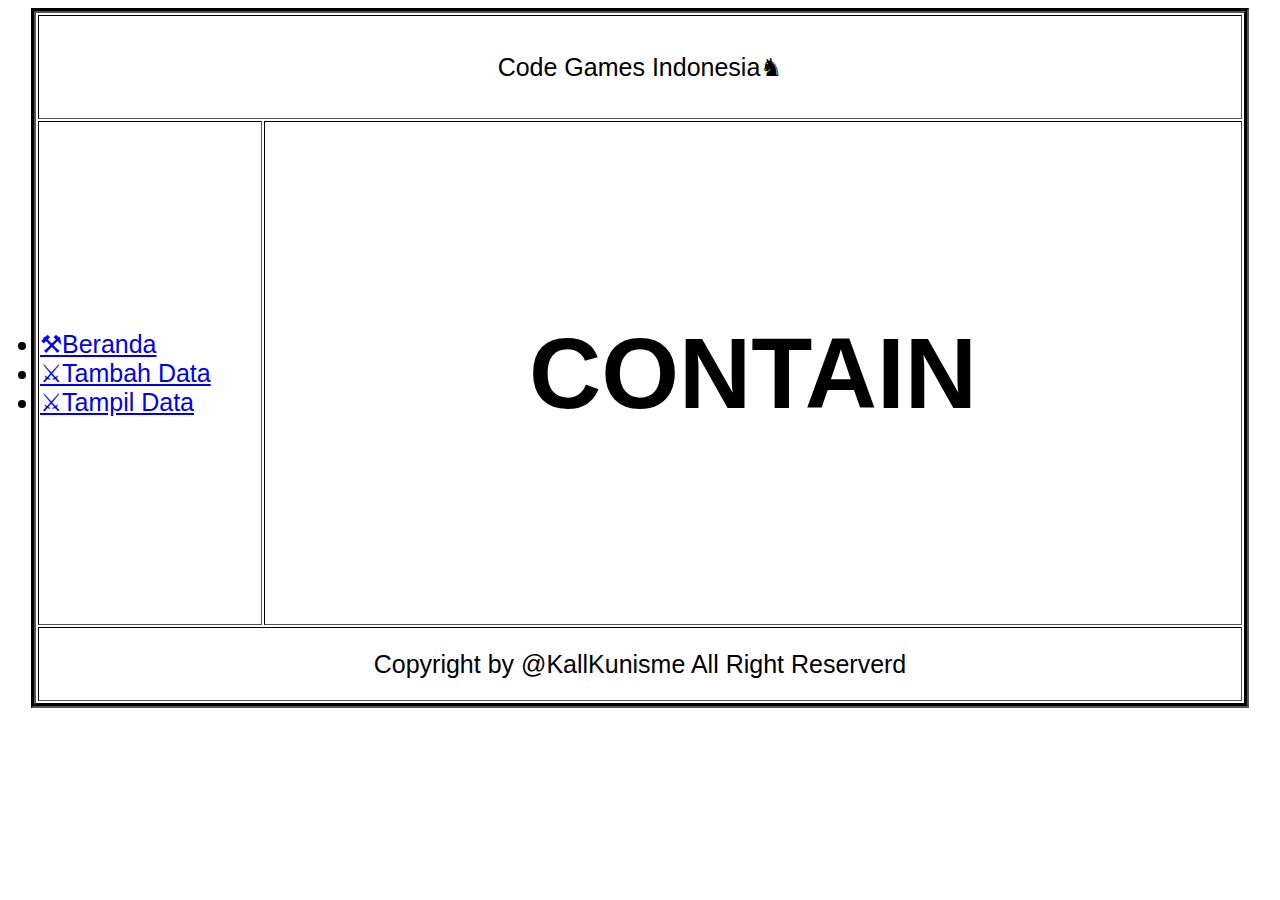
<file: index.html>
<!DOCTYPE html>
<html lang="en">
<head>
    <link rel="stylesheet" href="index.css"
    <meta charset="UTF-8">
    <meta name="viewport" content="width=device-width, initial-scale=1.0">
    <title>Document</title>
</head>
<body class="body">
    <center>
    <table class="table" border>
        
        <tr>
            <!-- HEADER -->
            <td colspan="2"  width="1200px" height="100px" align="center">Code Games Indonesia&#9822;</td>
        </tr>
        
        <tr>
            <!-- SIDEBAR -->
            <td width="220px" height="500px">
                <li><a href="index.html">&#9874;Beranda</li></a>
                <li><a href="tambahdata.html">&#9876;Tambah Data</li></a>
                <li><a href="tampildata.html">&#9876;Tampil Data</li></a>
            </td>
            
            <!-- CONTAIN -->
            <td class="contain" align="center"><b>CONTAIN</b></td>
        </tr>
       
        <tr>
            <!-- FOOTER -->
            <td colspan="2" height="70px" align="center">Copyright by @KallKunisme All Right Reserverd</td>
        </tr>
    
    </table>
    </div>
</center>
</body>
</html>
</file>
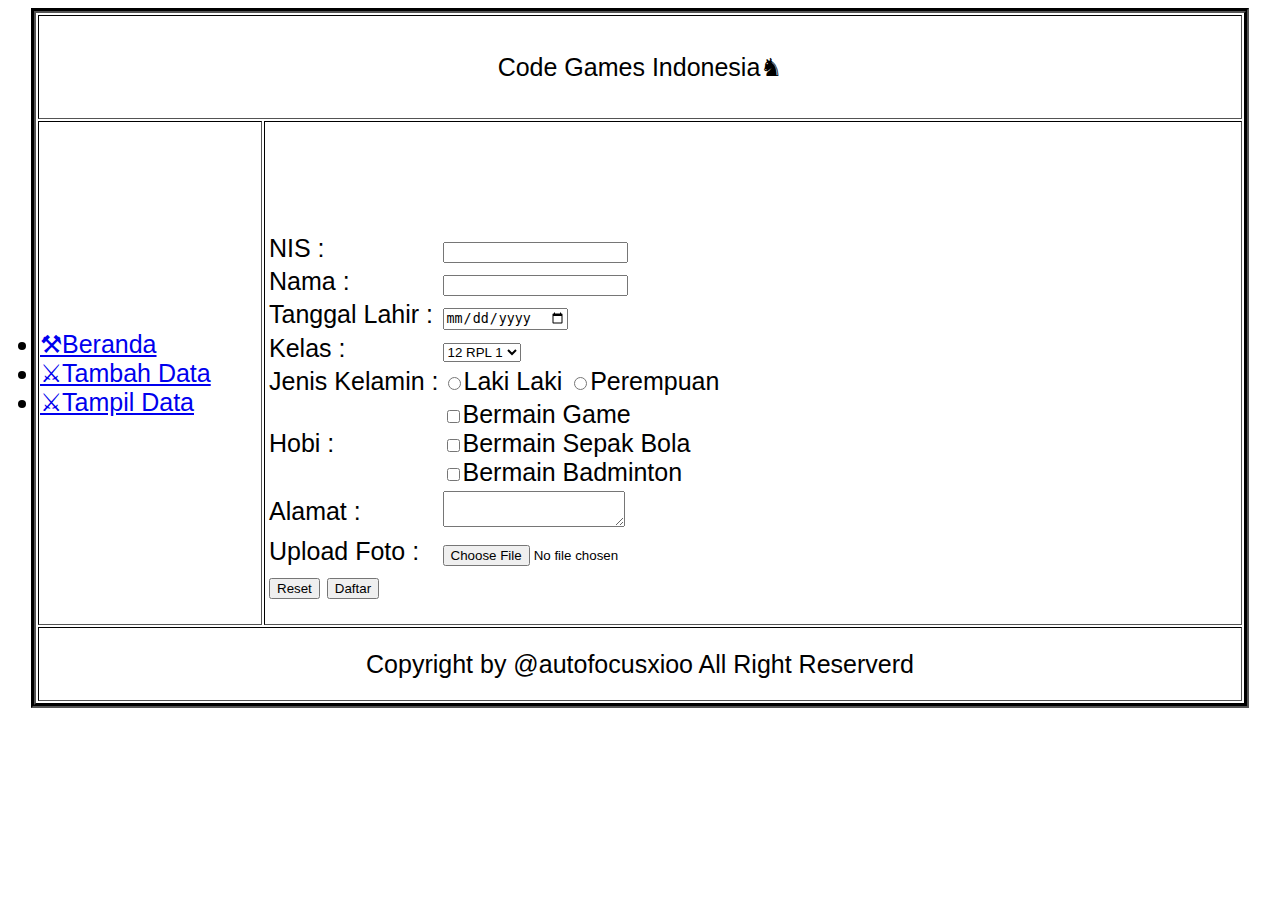
<file: tambahdata.html>
<!DOCTYPE html>
<html lang="en">
<head>
    <link rel="stylesheet" href="index.css"
    <meta charset="UTF-8">
    <meta name="viewport" content="width=device-width, initial-scale=1.0">
    <title>Document</title>
</head>
<body class="body">
    <center>
    <table class="table" border>
        
        <tr>
            <!-- HEADER -->
            <td colspan="2"  width="1200px" height="100px" align="center">Code Games Indonesia&#9822;</td>
        </tr>
        
        <tr>
            <!-- SIDEBAR -->
            <td width="220px" height="500px">
                <li><a href="index.html">&#9874;Beranda</li></a>
                <li><a href="tambahdata.html">&#9876;Tambah Data</li></a>
                <li><a href="tampildata.html">&#9876;Tampil Data</li></a>
            </td>
            
            <!-- CONTAIN -->
            <td>
                
                <form>
                    <table>
                        <tr>
                            <td><label for="fname">NIS :</label></td>
                            <td><input type="text" id="fname" name="fname"></td>
                        </tr><br>
                        <tr>
                            <td><label for="fname">Nama :</label></td>
                            <td><input type="text" id="fname" name="fname"><br></td>
                        </tr>
                        <tr>
                         <td><label for="tanggallahir">Tanggal Lahir :</label><br></td>
                         <td><input type="date"><br></td>
                        
                        <tr>
                        <td><label for="kelas">Kelas :</label></td>
                        <td><select name="" id="">
                        <option value="1">12 RPL 1</option>
                        <option value="2">12 RPL 2</option>
                        <option value="3">12 OTKP</option>
                        <option value="4">12 TKJ</option></td>
                        </select>
                        </tr><br>
                    <tr>
                    <td><label for="gender">Jenis Kelamin :</label></td>
                    <td><input type="radio" id="kelamin" value="1" name="cw">Laki Laki
                    <input type="radio" id="kelamin" value="2" name="cwk">Perempuan</td>
                    </tr><br>
                
                    <tr>
                    <td><label for="Hobi">Hobi :</label><br></td>
                    <td><input type="checkbox" id="hobi" value="1" name="hobi">Bermain Game<br>
                    <input type="checkbox" id="hobi" value="2" name="hobi">Bermain Sepak Bola<br>
                    <input type="checkbox" id="hobi" value="3" name="hobi">Bermain Badminton<br></td>
                    </tr>
                    <tr>
                    <td><label for="alamat">Alamat :</label><br></td>
                    <td><textarea></textarea><br></td>
                    </tr>
                    <tr>
                    <td><label for="foto">Upload Foto :</label><br></td>
                    <td><input type="file"><br></td>
                    </tr>
                    

                    

                    <tr>
                    <td><input type="submit" value="Reset">
                    <input type="submit" value="Daftar"></td>
                    </tr>
                    </table>
                </form>
            
            </td>
        </tr>
       
        <tr>
            <!-- FOOTER -->
            <td colspan="2" height="70px" align="center">Copyright by @autofocusxioo All Right Reserverd</td>
        </tr>
    
    </table>
    </div>
</center>
</body>
</html>
</file>
<file: index.css>
.table {
    border-style: groove;
    justify-content: center;
    border-color: black;
    border-width: 5px;
}

.body {
    font-family: Arial, Helvetica, sans-serif;
    font-size: 25px;
}

.contain {
   font-size: 100px;
}
.tampildata {
    font-size: 33px;
}
</file>
